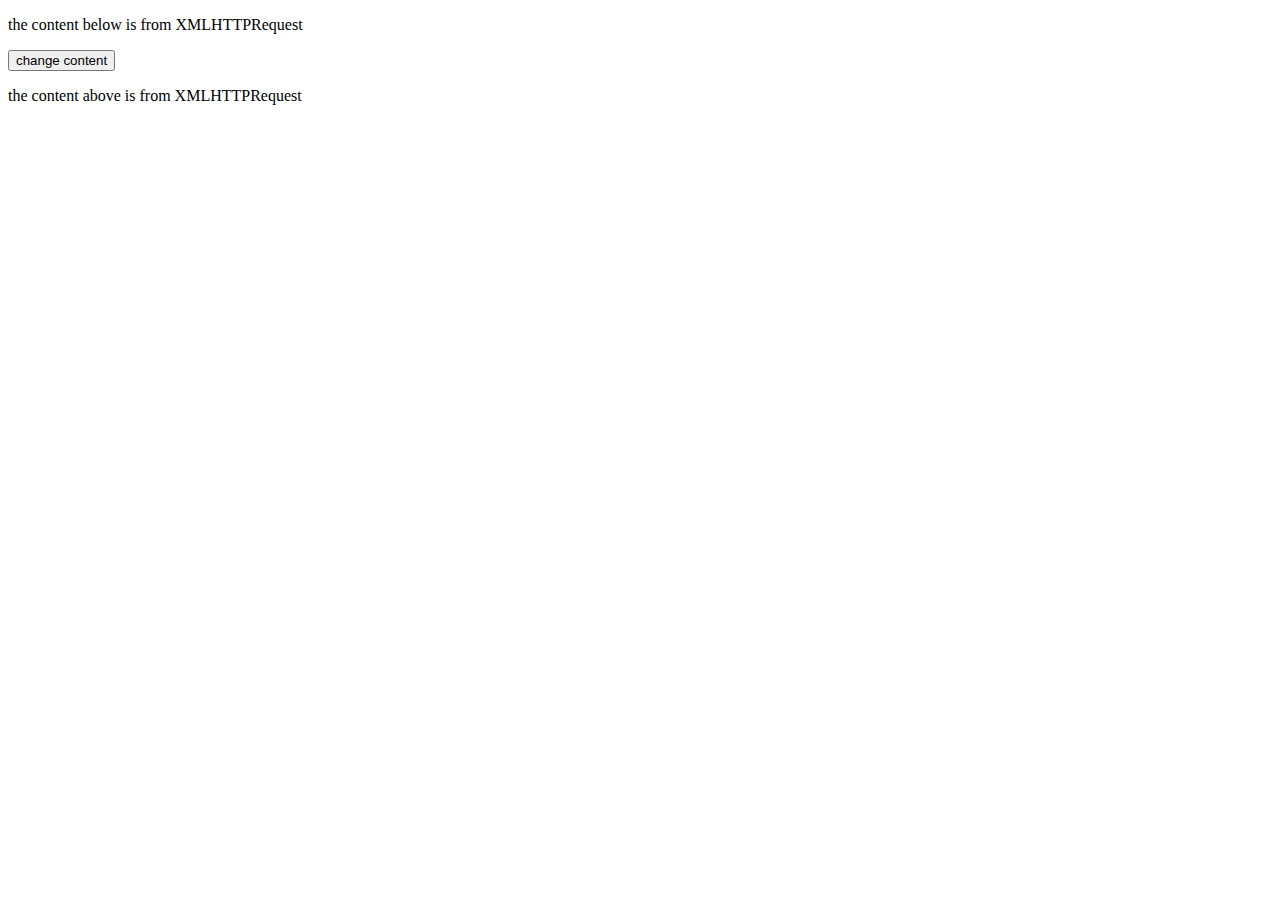
<file: ajexedemo.html>
<!DOCTYPE html>
<html lang="en">
<head>
    <meta charset="UTF-8">
    <meta name="viewport" content="width=device-width, initial-scale=1.0">
    <title>Document</title>
</head>
<body>
    <p>the content below is from XMLHTTPRequest</p>
    <div id="content">
        <!--Dynamic content-->
    </div>
    <button onclick="loadDoc()">change content</button>
    <p>the content above is from XMLHTTPRequest</p>

</body>
<script>
    function loadDoc(){
       var content=document.getElementById('content').innerHTML;
        if(content !=''){
            document.getElementById('content').innerHTML='';
            return;
        } 
        var xttp=new XMLHttpRequest();
        xttp.onreadystatechange=function(){
            if(this.readyState==4 && this.status==200){
                document.getElementById('content').innerHTML=this.responseText;

            }

        };
        xttp.open("GET","http_info.txt",true);
        xttp.send();
    }
</script>
</html>
</file>
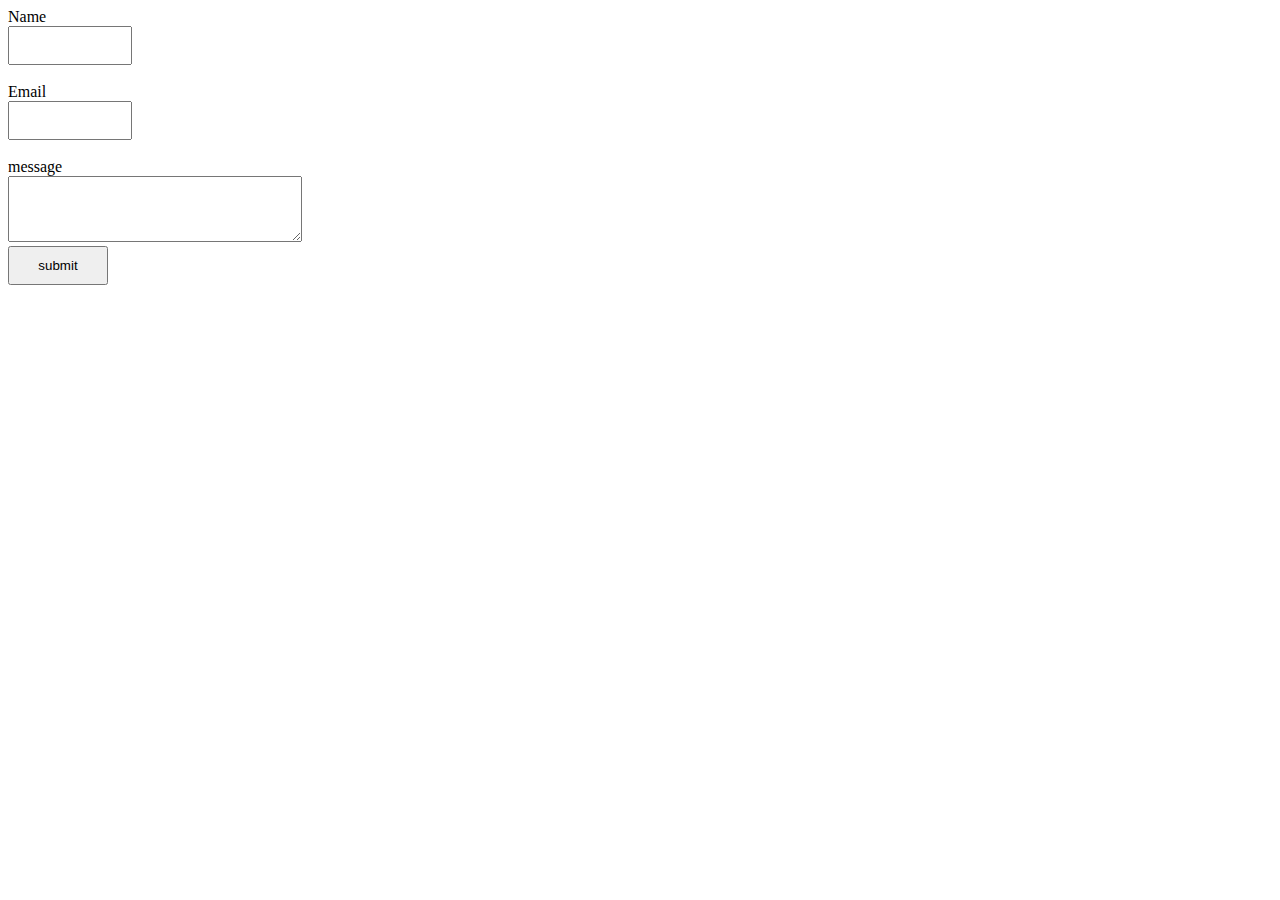
<file: form.html>
<!DOCTYPE html>
<html>
    <head>
        <title>basic form</title>
        <link rel="stylesheet" type="text/css" href="form.css"/>
        <body>
            <form>
                <label for="name">Name</label>
                <input type="text"id="name"name="name"required><br><br>
                <label for="email">Email</label>
                <input type="email"id="email"name="email"required><br><br>
                <label for="name">message</label>
                <textarea id="message"name="message"rows="4" cols="34"required></textarea>
                <input type="submit"value="submit">

            </form>


        </body>
    </head>

</html>
</file>
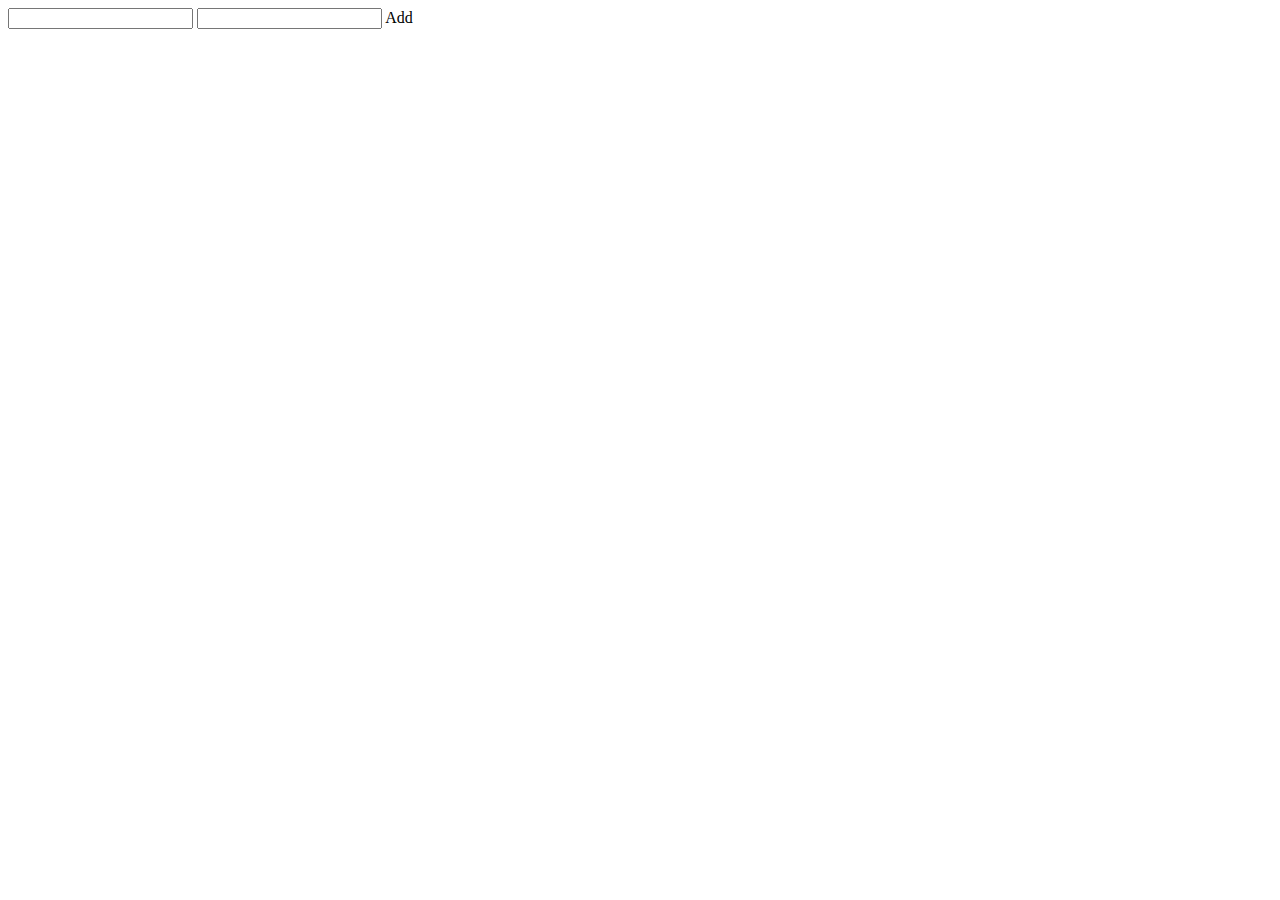
<file: object.html>
<!DOCTYPE html>
<html lang="en">
<head>
    <meta charset="UTF-8">
    <meta name="viewport" content="width=<>, initial-scale=1.0">
    <title>Document</title>
    <script src = "object.js"></script>
</head>
<body>
    <input id="num1">
    <input id="num2">
    <bottom onclick="odd()">Add</bottom>
    <p id="output"></p>
    
</body>
</html>
</file>
<file: form.css>
form{
    width: 100px;
}
input{
    width:100%;
    padding: 10px; 
}
</file>
